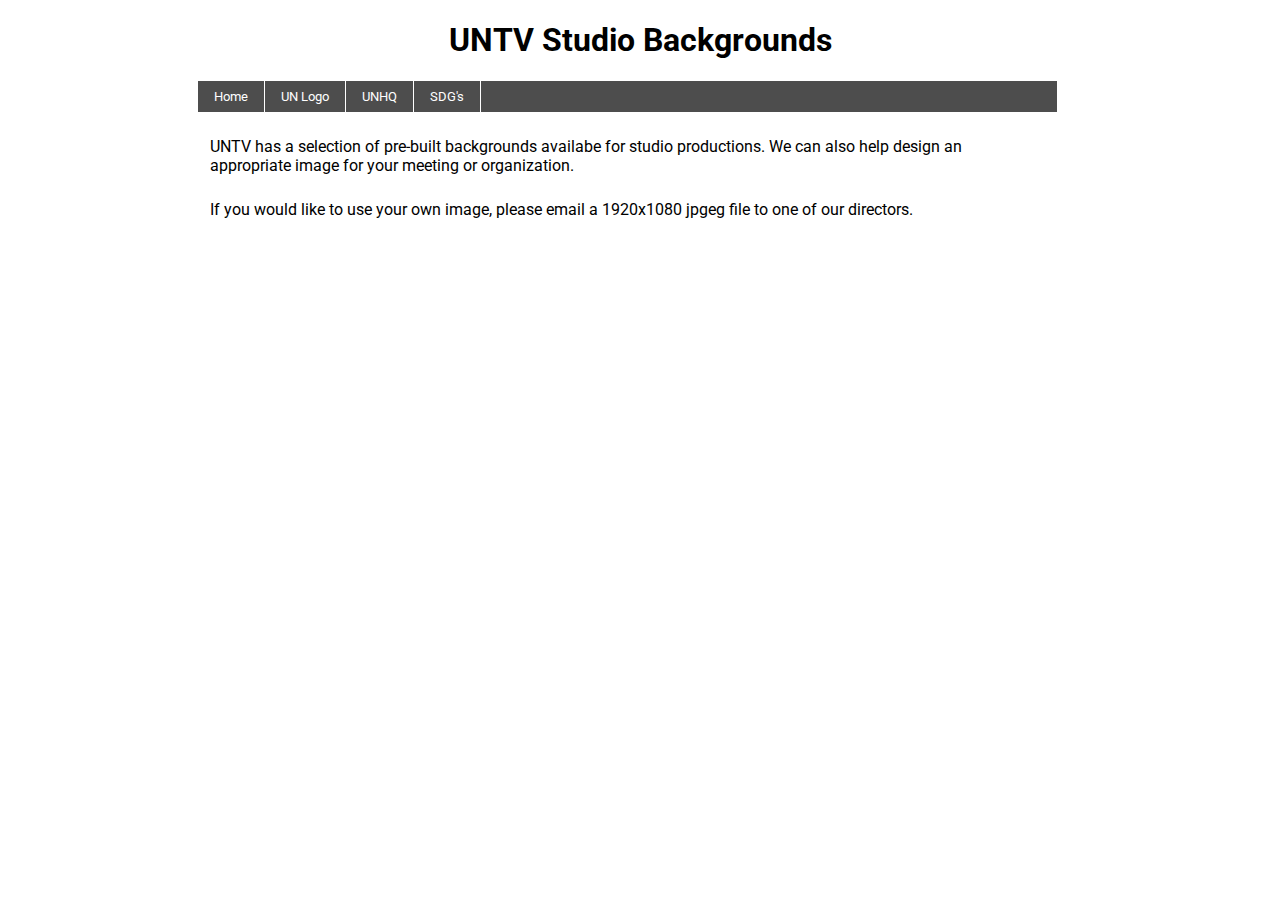
<file: index.html>
<!DOCTYPE html>
<html>
<head>
	<link href="https://fonts.googleapis.com/css?family=Roboto&display=swap" rel="stylesheet">
	<link rel="stylesheet" type="text/css" href="css/style.css">
	<script src="js/app.js"></script>
	<title>UNTV Studio Backgrounds</title>
</head>
<body>


 <h1 style="text-align:center">UNTV Studio Backgrounds</h1>
 <ul>
  <li><a href="index.html">Home</a></li>
 	<li><a href="pages/unlogo.html">UN Logo</a></li>
 	<li><a href="pages/unhq.html">UNHQ</a></li>
 	<li><a href="pages/sdg.html">SDG's</a></li>
 </ul>

 <div class="about">
   <p>UNTV has a selection of pre-built backgrounds availabe for studio productions. We can also help design an appropriate image for your meeting or organization.</p>

    <p>If you would like to use your own image, please email a 1920x1080 jpgeg file to one of our directors.   </p>
 </div>

</body>
</html>
</file>
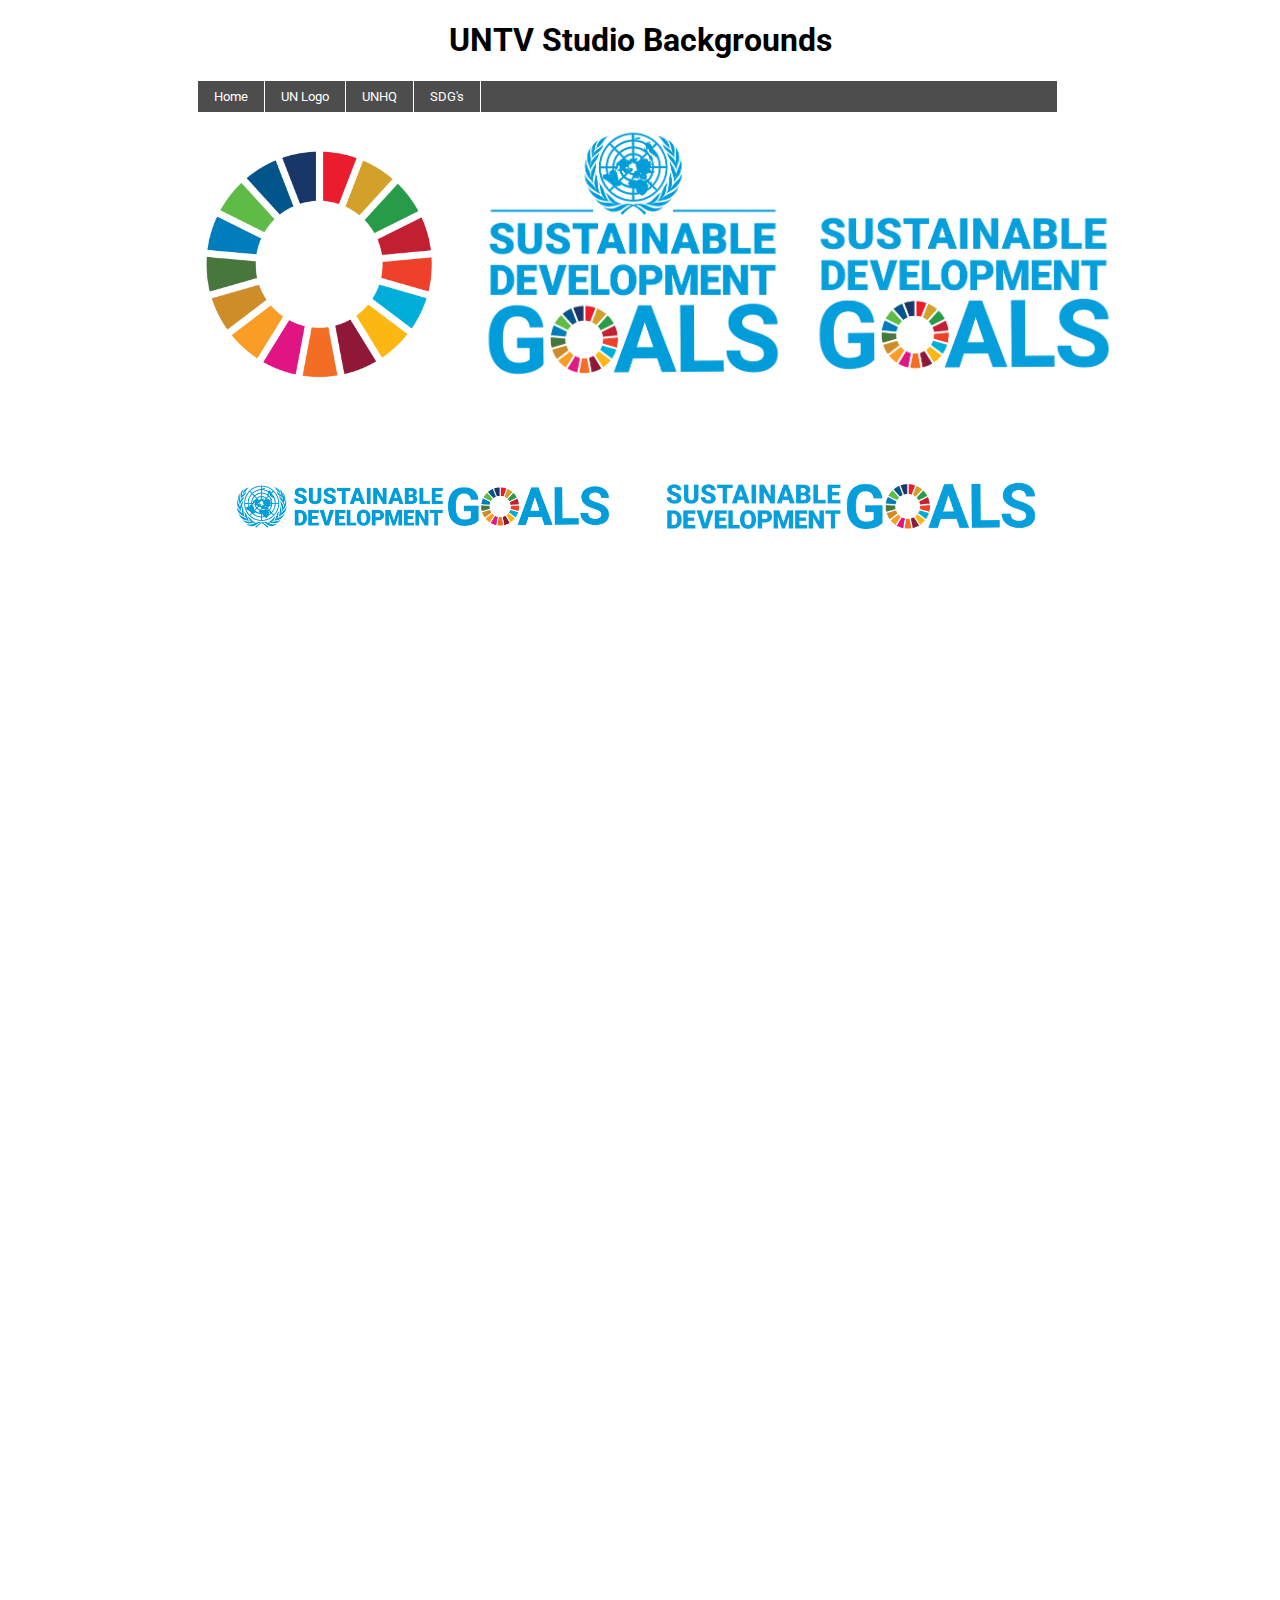
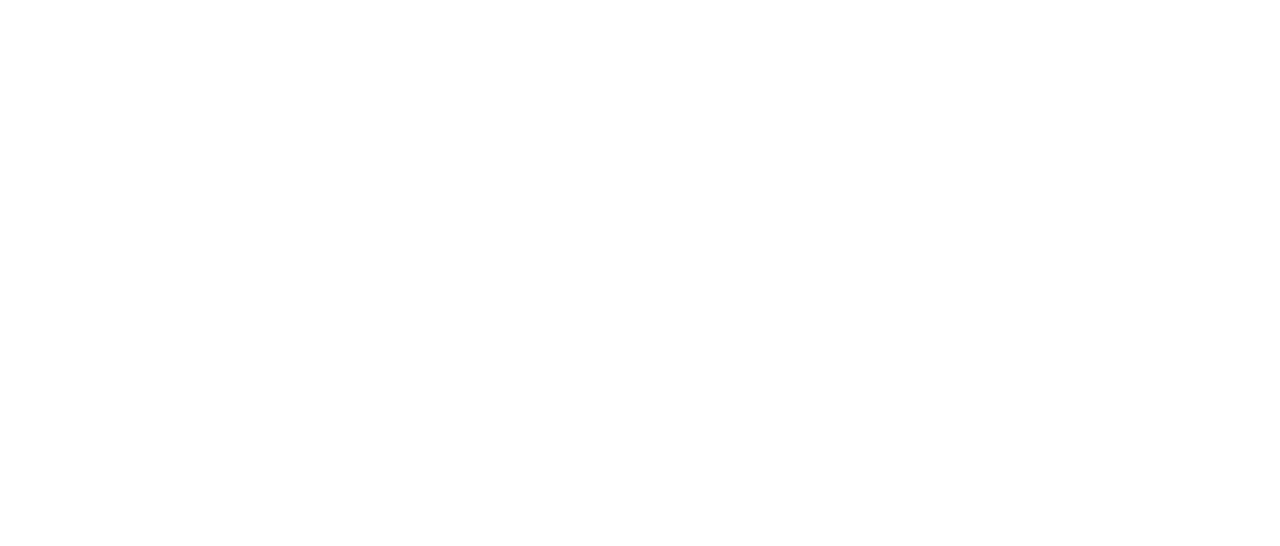
<file: pages/sdg.html>
<!DOCTYPE html>
<html>
<head>
  <link href="https://fonts.googleapis.com/css?family=Roboto&display=swap" rel="stylesheet">
  <link rel="stylesheet" type="text/css" href="../css/style.css">
  <script src="../js/app.js"></script>
  <title>UNTV Studio Backgrounds</title>
</head>
<body>
  <h1 style="text-align:center">UNTV Studio Backgrounds</h1>
 <ul>
  <li><a href="../index.html">Home</a></li>
  <li><a href="../pages/unlogo.html">UN Logo</a></li>
  <li><a href="../pages/unhq.html">UNHQ</a></li>
  <li><a href="../pages/sdg.html">SDG's</a></li>
 </ul>
  <div class="row">
      <div class="column">
    <img src="../img/sdg/wheel.png" style="width:90%; margin: 10% -10%" onclick="openModal();currentSlide(1)" class="hover-shadow cursor">
  </div>
   <div class="column">
    <img src="../img/sdg/logowith.png" style="width:120%; margin: 0 -8%;" onclick="openModal();currentSlide(2)" class="hover-shadow cursor">
  </div>
  <div class="column">
    <img src="../img/sdg/logowithout.png" style="width:120%; margin: 30% 15%;" onclick="openModal();currentSlide(3)" class="hover-shadow cursor">
  </div>
  <div class="column">
    <img src="../img/sdg/bannerwith.png" style="width:150%" onclick="openModal();currentSlide(4)" class="hover-shadow cursor">
  </div>
  <div class="column">
    <img src="../img/sdg/bannerwithout.png" style="width:150%; margin: -2% 60%;" onclick="openModal();currentSlide(5)" class="hover-shadow cursor">
  </div>
</div>

<div id="myModal" class="modal">
  <span class="close cursor" onclick="closeModal()">&times;</span>
  <div class="modal-content">

    <div class="mySlides">
      <div class="numbertext"></div>
      <img src="../img/sdg/wheel.png" style="margin-left: 25%; width:50%">
    </div>

    <div class="mySlides">
      <div class="numbertext"></div>
      <img src="../img/sdg/logowith.png" style="margin-left: 25%; width:50%">
    </div>

    <div class="mySlides">
      <div class="numbertext"></div>
      <img src="../img/sdg/logowithout.png" style="margin-left: 25%; width:50%">
    </div>
    
    <div class="mySlides">
      <div class="numbertext"></div>
      <img src="../img/sdg/bannerwith.png" style="width:100%">
    </div>

    <div class="mySlides">
      <div class="numbertext"></div>
      <img src="../img/sdg/bannerwithout.png" style="width:100%">
    </div>
    
    <a class="prev" onclick="plusSlides(-1)">&#10094;</a>
    <a class="next" onclick="plusSlides(1)">&#10095;</a>

    <div class="caption-container">
      <p id="caption"></p>
    </div>

    <div class="column">
      <img class="demo cursor" src="../img/sdg/wheel.png" style="width:100%; margin-left: 0 10% 0 20%;" onclick="currentSlide(1)" alt="">
    </div>
    <div class="column">
      <img class="demo cursor" src="../img/sdg/logowith.png" style="width:100%; margin: 0 15%;" onclick="currentSlide(2)" alt="">
    </div>
    <div class="column">
      <img class="demo cursor" src="../img/sdg/logowithout.png" style="width:100%; margin: 27% 18%" onclick="currentSlide(3)" alt="">
    </div>
    <div class="column">
      <img class="demo cursor" src="../img/sdg/bannerwith.png" style="width:100%; margin: 25% 20%" onclick="currentSlide(4)" alt="">
    </div>
    <div class="column">
      <img class="demo cursor" src="../img/sdg/bannerwithout.png" style="width:100%; margin: 0 20%;" onclick="currentSlide(5)" alt="">
    </div>
  </div>
</div>
</div>
<footer></footer>
</body>
</html>
</file>
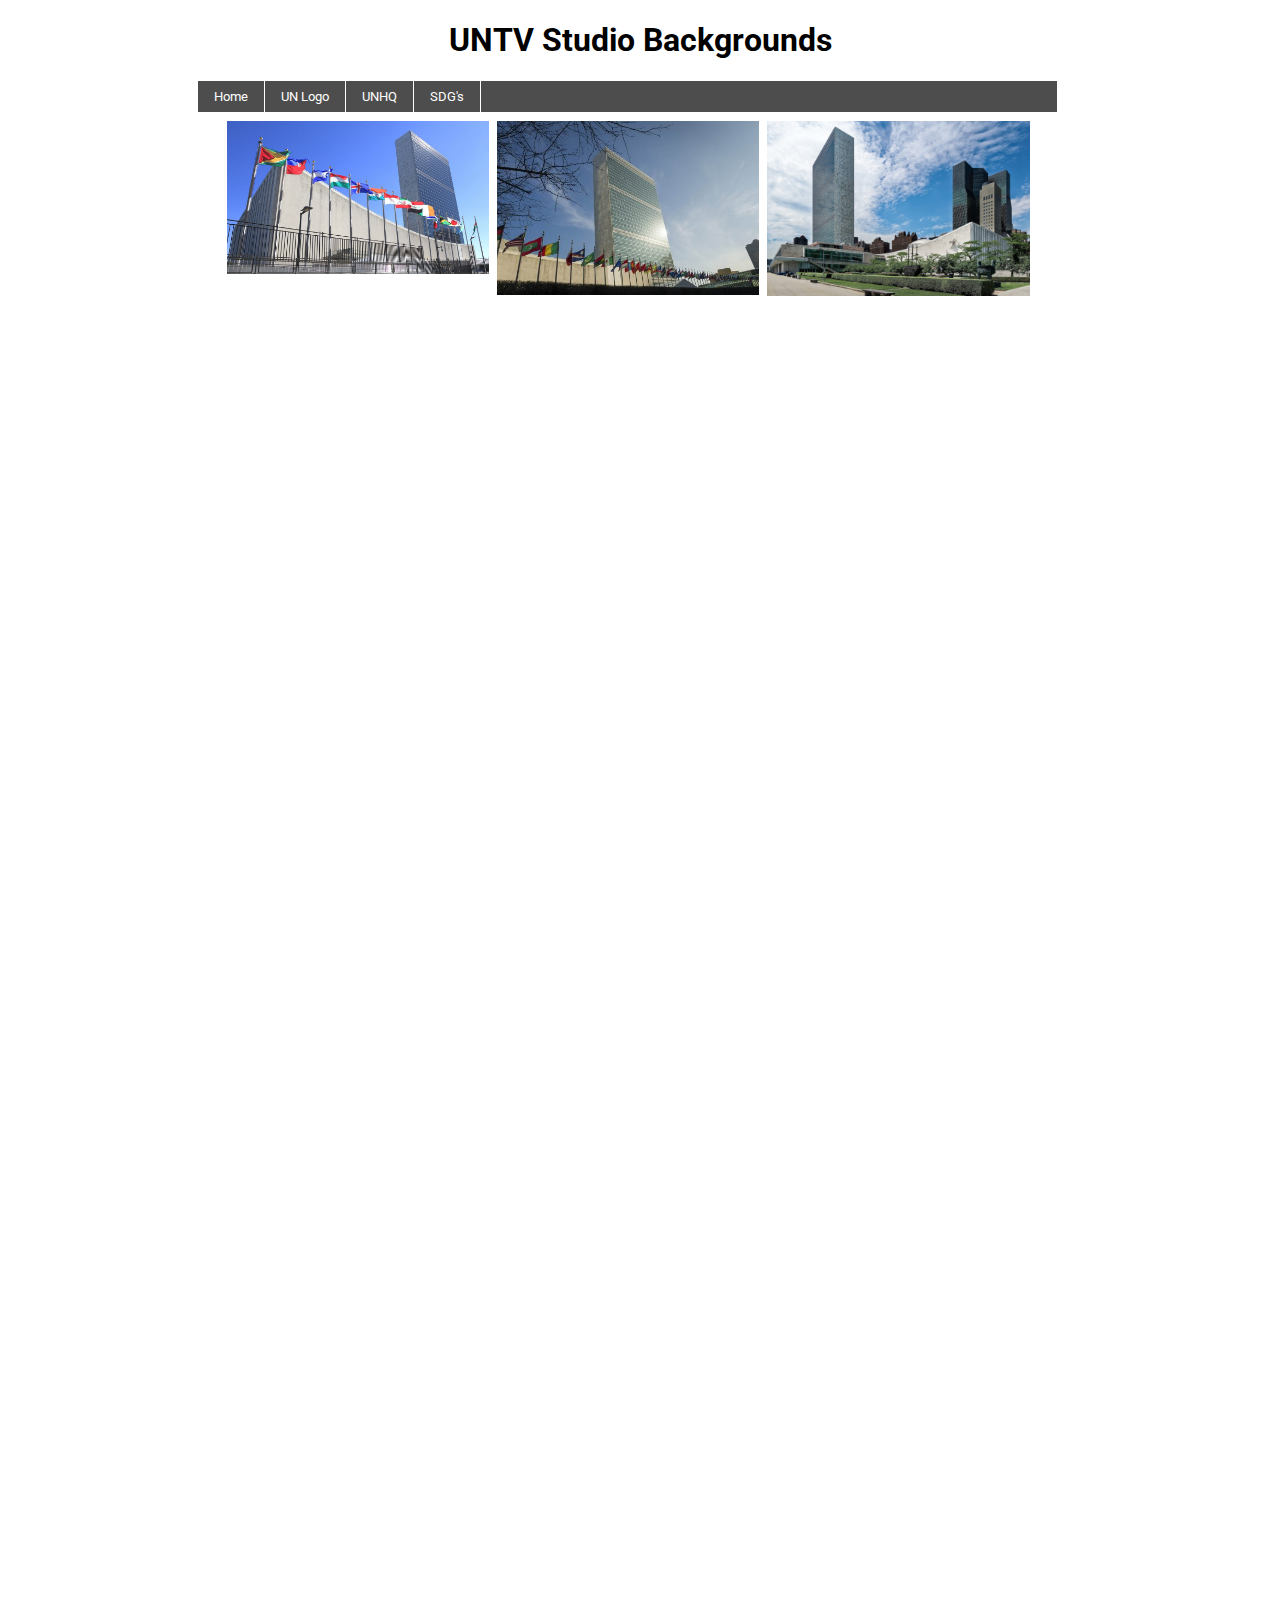
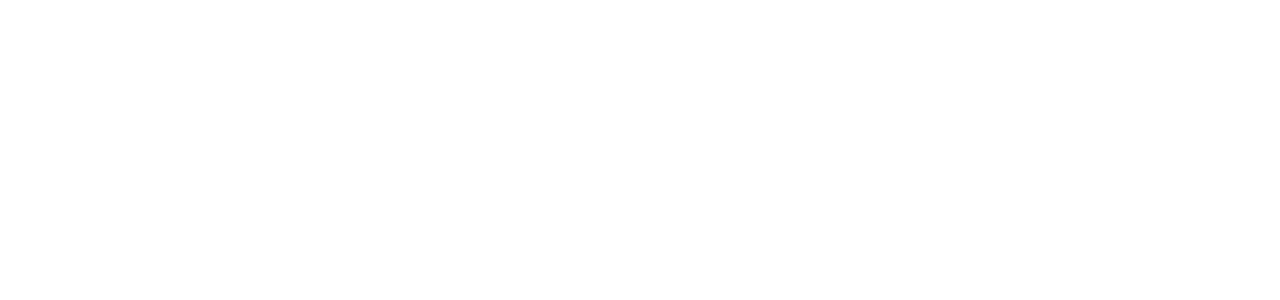
<file: pages/unhq.html>
<!DOCTYPE html>
<html>
<head>
  <link href="https://fonts.googleapis.com/css?family=Roboto&display=swap" rel="stylesheet">
  <link rel="stylesheet" type="text/css" href="../css/style.css">
  <script src="../js/app.js"></script>
  <title>UNTV Studio Backgrounds</title>
</head>
<body>


 <h1 style="text-align:center">UNTV Studio Backgrounds</h1>
 <ul>
  <li><a href="../index.html">Home</a></li>
 	<li><a href="../pages/unlogo.html">UN Logo</a></li>
  <li><a href="../pages/unhq.html">UNHQ</a></li>
  <li><a href="../pages/sdg.html">SDG's</a></li>
 </ul>
 <div class="row">
      <div class="column">
    <img src="../img/unhq/unhq1.jpg" style="width: 100%;" onclick="openModal();currentSlide(1)" class="hover-shadow cursor">
  </div>
   <div class="column">
    <img src="../img/unhq/unhq2.jpg" style="width: 100%;" onclick="openModal();currentSlide(2)" class="hover-shadow cursor">
  </div>
  <div class="column">
    <img src="../img/unhq/unhq3.jpg" style="width:100%;" onclick="openModal();currentSlide(3)" class="hover-shadow cursor">
  </div>

  <div id="myModal" class="modal">
  <span class="close cursor" onclick="closeModal()">&times;</span>
  <div class="modal-content">

    <div class="mySlides">
      <div class="numbertext"></div>
      <img src="../img/unhq/unhq1.jpg" style="width: 100%">
    </div>

    <div class="mySlides">
      <div class="numbertext"></div>
      <img src="../img/unhq/unhq2.jpg" style="width: 100%">
    </div>

    <div class="mySlides">
      <div class="numbertext"></div>
      <img src="../img/unhq/unhq3.jpg" style="width: 100%;">
    </div>
    
    <a class="prev" onclick="plusSlides(-1)">&#10094;</a>
    <a class="next" onclick="plusSlides(1)">&#10095;</a>

    <div class="caption-container">
      <p id="caption"></p>
    </div>

    <div class="column">
      <img class="demo cursor" src="../img/unhq/unhq1.jpg" style="width:100%; margin-left: 0 10% 0 20%;" onclick="currentSlide(1)" alt="">
    </div>
    <div class="column">
      <img class="demo cursor" src="../img/unhq/unhq2.jpg" style="width:100%;" onclick="currentSlide(2)" alt="">
    </div>
    <div class="column">
      <img class="demo cursor" src="../img/unhq/unhq3.jpg" style="width:100%;" onclick="currentSlide(3)" alt="">
    </div>
    
  </div>
</div>
</div>
<footer></footer>
</body>
</html>
</file>
<file: css/style.css>
/*
  font-family: Verdana, sans-serif;
  margin: 0;*/
}

* {
  box-sizing: border-box;
}

body {
	background: rgb(255, 255, 255);
	margin-bottom: ;
  font-family: 'Roboto', sans-serif;
}

ul {
    list-style-type: none;
    text-align: center;
    margin: 0px 0 5px 15%;
    padding: 0 0 0 0;
    overflow: hidden;
    background-color: rgb(77, 77, 77);
    width: 68%;
}

li {
  float: left;
  border-right: 1px solid rgb(255, 255, 255);
}

/*li:last-child{
  border-right: 1px solid rgb(255, 255, 255);
}*/

li a {
  font-size: 13px;
  font-weight: light;
  display: block;
  color: white;
  text-align: center;
  padding: 8px 16px;
  text-decoration: none;
}

li a:hover {
  background-color: rgb(242, 242, 242);
  color: black;
}

footer {
  margin-top: 100em;
}

.about p {
  margin: 2% 16%;
  width: 65.5%;
}

.row {
	margin-left: 17%;
}

.row > .column {
  padding: 4px;
}

.row:after {
  content: "";
  display: table;
  clear: both;
}

.column {
  float: left;
  width: 25%;
  /*margin: 1px;*/
}

/* The Modal (background) */
.modal {
  display: none;
  position: fixed;
  z-index: 1;
  padding-top: 30px;
  left: 0;
  top: 0;
  width: 100%;
  height: 100%;
  overflow: auto;
  background-color: black;
}

/* Modal Content */
.modal-content {
  position: relative;
  background-color: #fefefe;
  margin: auto;
  padding: 0;
  width: 90%;
  max-width: 1200px;
}

/* The Close Button */
.close {
  color: white;
  position: absolute;
  top: 10px;
  right: 25px;
  font-size: 35px;
  z-index: 1;
  font-weight: bold;
}

.close:hover,
.close:focus {
  color: #999;
  text-decoration: none;
  cursor: pointer;
}

.mySlides {
  display: none;
}

.cursor {
  cursor: pointer;

}

/* Next & previous buttons */
.prev,
.next {
  cursor: pointer;
  position: absolute;
  top: 50%;
  width: auto;
  padding: 16px;
  margin-top: -50px;
  color: white;
  font-weight: bold;
  font-size: 20px;
  transition: 0.6s ease;
  border-radius: 0 3px 3px 0;
  user-select: none;
  -webkit-user-select: none;
}

/* Position the "next button" to the right */
.next {
  right: 0;
  border-radius: 3px 0 0 3px;
}

/* On hover, add a black background color with a little bit see-through */
.prev:hover,
.next:hover {
  background-color: rgba(0, 0, 0, 0.8);
}

/* Number text (1/3 etc) */
.numbertext {
  color: #f2f2f2;
  font-size: 12px;
  padding: 8px 12px;
  position: absolute;
  top: 0;
}

img {
  margin-bottom: -4px;
}

.caption-container {
  text-align: center;
  background-color: black;
  padding: 2px 16px;
  color: white;
}

.demo {
  opacity: 0.6;
  padding-right: 10em;
}


.active,
.demo:hover {
  opacity: 1;
}

img.hover-shadow {
  transition: 0.3s;
}

.hover-shadow:hover {
  box-shadow: 0 4px 8px 0 rgba(0, 0, 0, 0.2), 0 6px 20px 0 rgba(0, 0, 0, 0.19);
}
</file>
